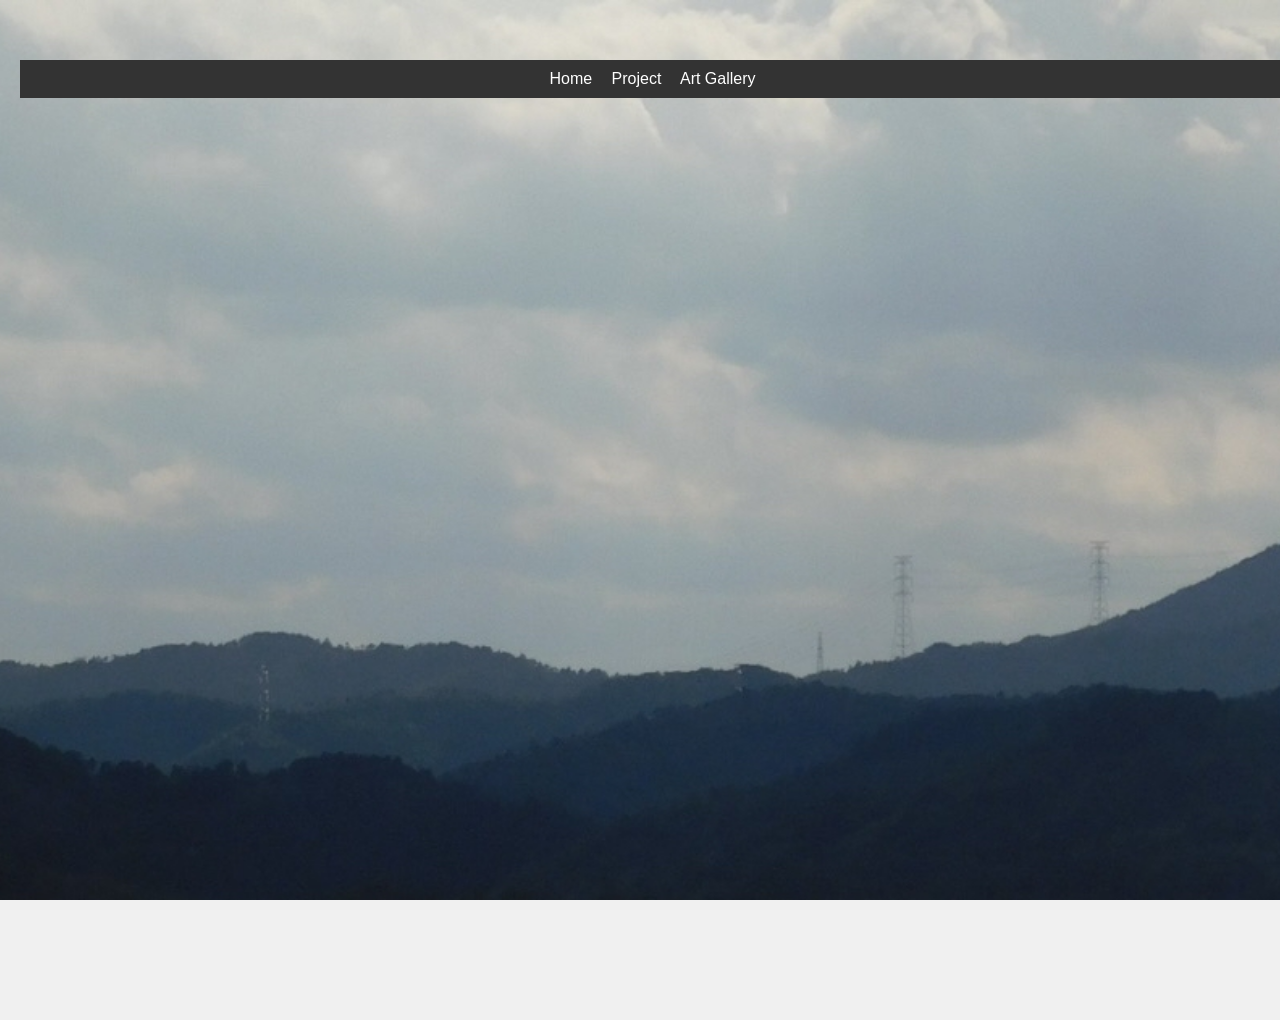
<file: index.html>
<!DOCTYPE html>
<html lang="en">
<head>
    <meta charset="UTF-8">
    <meta name="viewport" content="width=device-width, initial-scale=1.0">
    <title>totally normal website :P</title>
    <link rel="stylesheet" href="assets/css/landingPage.css">

    <nav id="navbar"></nav>
    <script src="assets/js/add_Menu.js" defer></script>
</head>
<body>
</body>
</html>
</file>
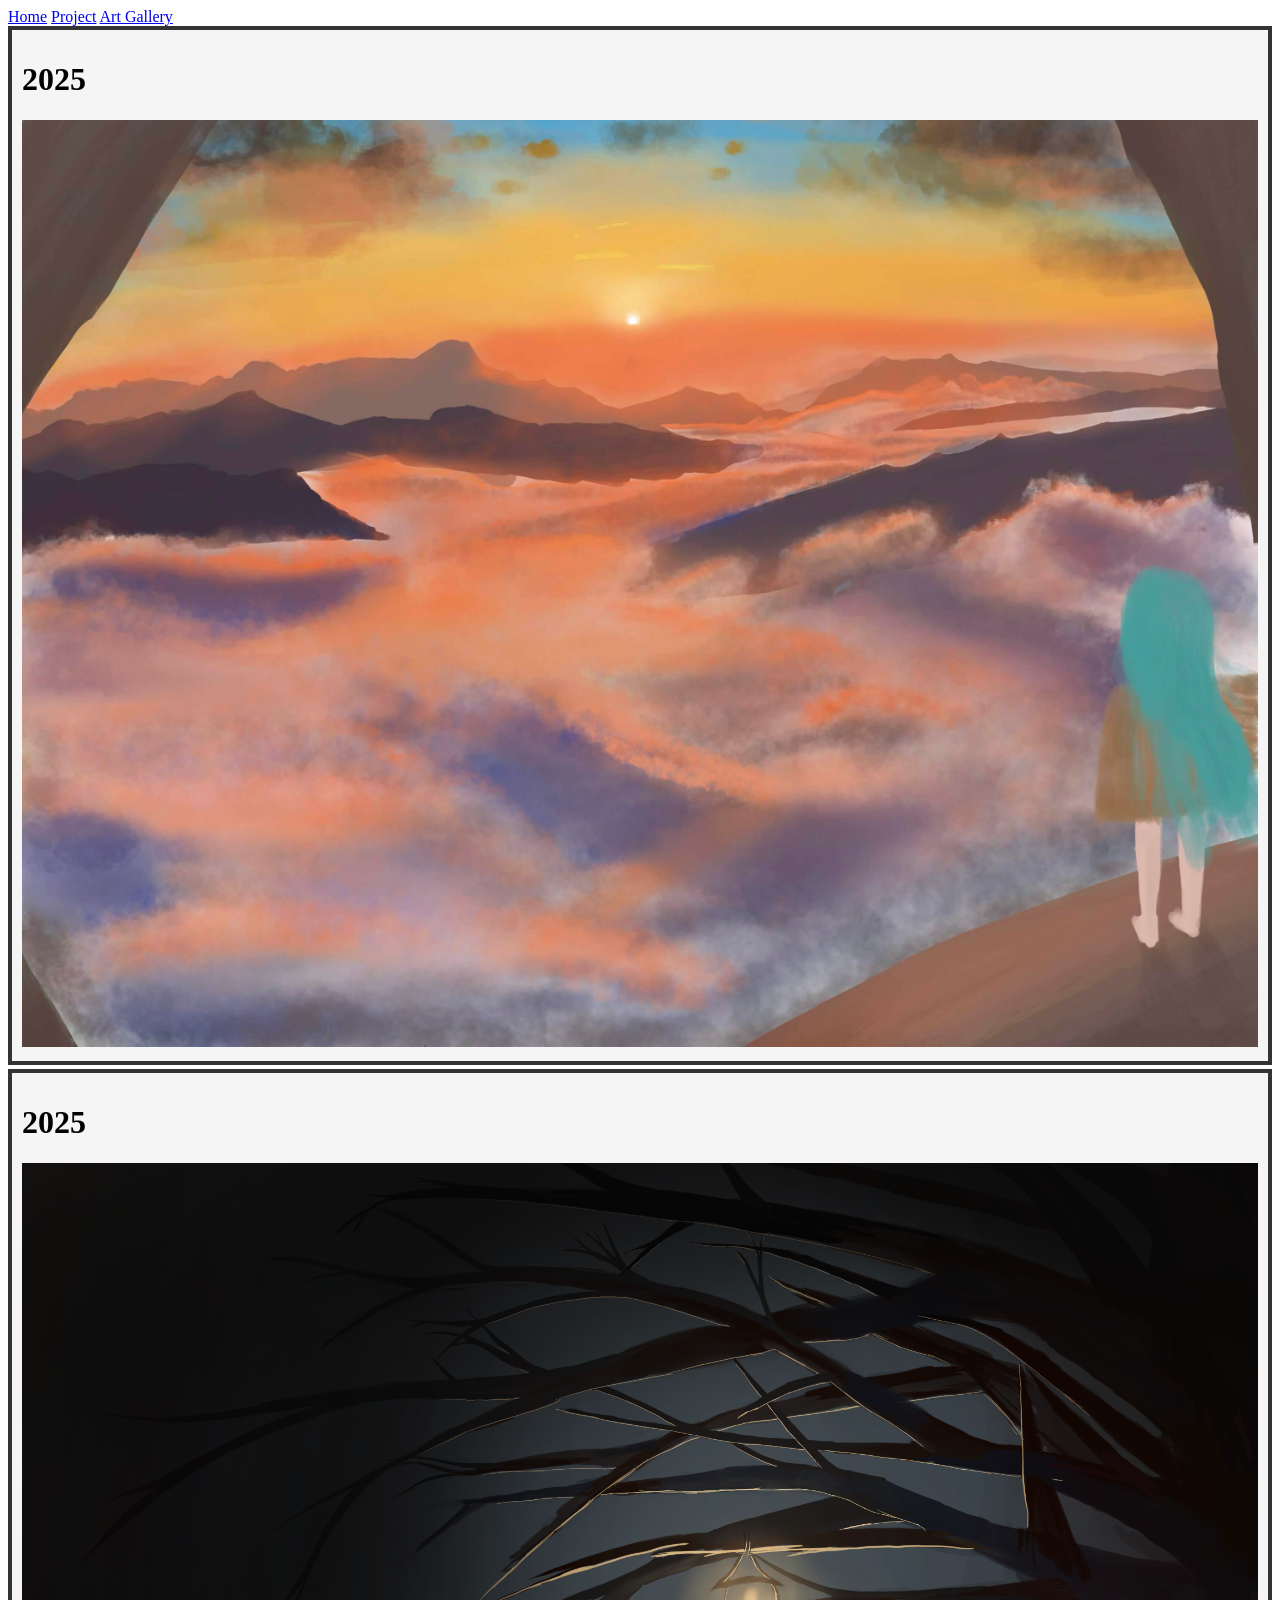
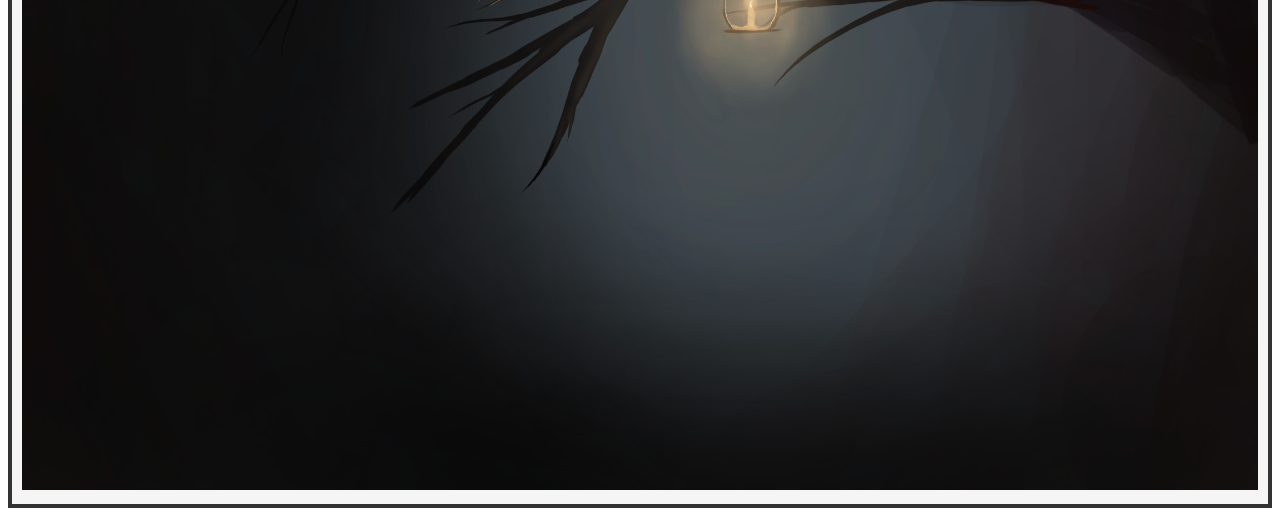
<file: art.html>
<!DOCTYPE html>
<html lang="en">
<head>
    <meta charset="UTF-8">
    <meta name="viewport" content="width=device-width, initial-scale=1.0">
    <title>art page</title>
    <link rel="stylesheet" href="assets/css/art.css">

    <nav id="navbar"></nav>
    <script src="assets/js/add_Menu.js" defer></script>
</head>

<body>
    <div class="art-container">
        <h1>2025</h1>
        <img src="assets/images/sunset.jpg" alt="sunset in a mountain" class="art-image">
    </div>

    <div class="art-container">
        <h1>2025</h1>
        <img src="assets/images/night.png" alt="night sky" class="art-image">
    </div>
</body>
</html>
</file>
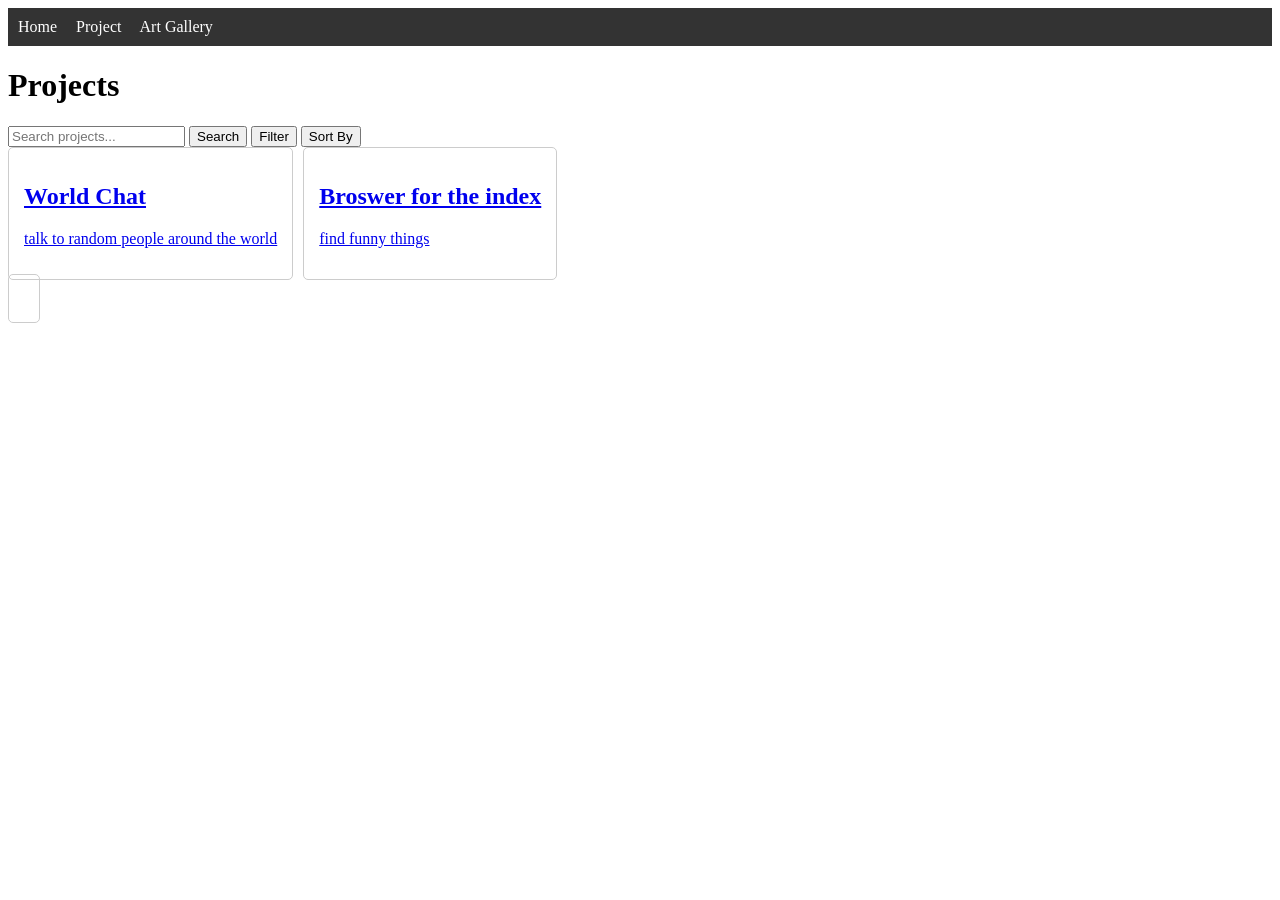
<file: project.html>
<!DOCTYPE html>
<html lang="en">

<head>
    <meta charset="UTF-8">
    <meta name="viewport" content="width=device-width, initial-scale=1.0">
    <title>Projects</title>
    <link rel="stylesheet" href="assets/css/project.css">

    <nav id="navbar"></nav>
    <script src="assets/js/add_Menu.js" defer></script>
</head>

<body>
    <h1>Projects</h1>
    <input type="text" id="searchBar" placeholder="Search projects..." onkeyup="filterProjects()">
    <button onclick="search()">Search</button>
    <button onclick="filterByTag()">Filter</button>
    <button onclick="sortProjects()">Sort By</button>

    
    <div class="project-list">
        <a href="projects/worldchat/index.html" class="project-item">
            <h2>World Chat</h2>
            <p>talk to random people around the world</p>
        </a>
        <a href="projects/browser/index.html" class="project-item">
            <h2>Broswer for the index</h2>
            <p>find funny things</p>

        </div>
        <!--div class="project-item">
            <h2>Project 3</h2>
            <p>Description of Project 3.</p>
        </div> -->
    </div>

</body>
</file>
<file: assets/css/landingPage.css>
body {
    font-family: Arial, sans-serif;
    max-width: 800px;
    margin: 40px auto;
    padding: 20px;
    background-color: #f0f0f0;
    text-align: center;
    background-image: url('/assets/images/landingbgd.png');
    background-position: center;
    background-repeat: no-repeat;
    background-size: cover;
    background-attachment: fixed;
    min-height: 100vh;
    min-width: 100vw;
}

h1 {
    color: #333;
}

p {
    color: #666;
    line-height: 1.6;
}

head {
    
    background-color: #714bda;
}

#navbar {
    background-color: #333;
    padding: 10px;
}

#navbar a {
    color: white;
    text-decoration: none;
    margin-right: 15px;
}

#navbar a:hover {
    text-decoration: underline;
}
</file>
<file: assets/css/art.css>
.art-container{
    border: 4px solid #333333; 
    padding: 10px;             
    background-color: #f5f5f5;
    overflow: hidden;
    display: inline-block;
}

.art-image {
    width: 100%;
    height: 100%;
    object-fit: cover;
    margin: 0px;
}
</file>
<file: assets/css/project.css>
#navbar {
    background-color: #333;
    padding: 10px;
}

#navbar a {
    color: white;
    text-decoration: none;
    margin-right: 15px;
}

#navbar a:hover {
    text-decoration: underline;
}

.project-item {
    border: 1px solid #ccc;
    padding: 15px;
    margin-bottom: 10px;
    border-radius: 5px;
}

.project-list{
    display: flex;
    flex-wrap: wrap;
    gap: 10px;
}
</file>
